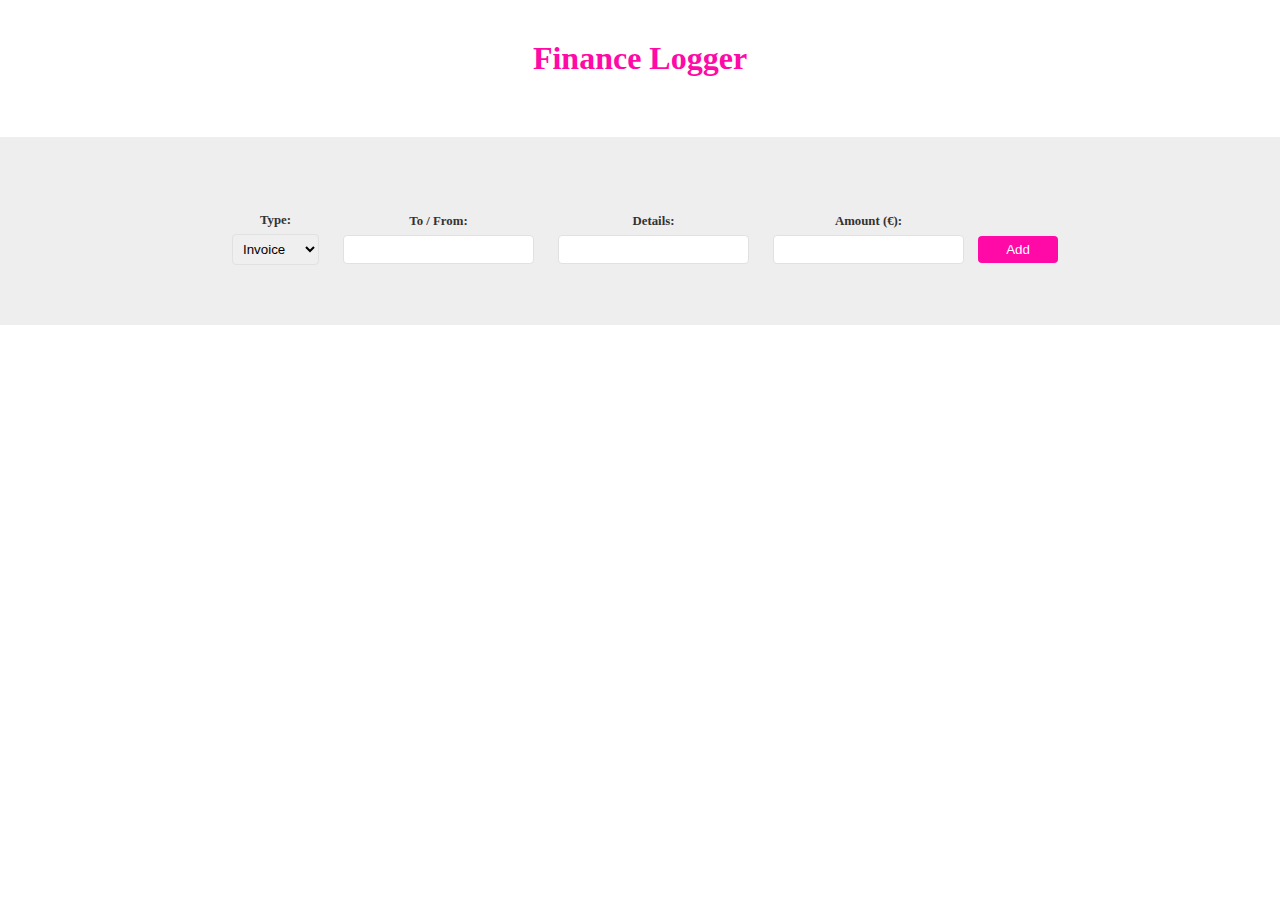
<file: public/index.html>
<!DOCTYPE html>
<html lang="en">

<head>
  <meta charset="UTF-8">
  <meta name="viewport" content="width=device-width, initial-scale=1.0">
  <link rel="stylesheet" href="style.css">
  <script defer src="main.js"></script>
  <title>Finance Logger App</title>
</head>

<body>
  <h1>Finance Logger</h1>

  <section class="wrapper">
    <!-- output list -->
    <ul class="item-list"></ul>
  </section>

  <section class="input-form">
    <form class="new-item-form">
      <div class="field">
        <label>Type:</label>
        <select id="type">
          <option value="invoice">Invoice</option>
          <option value="payment">Payment</option>
        </select>
      </div>
      <div class="field">
        <label>To / From:</label>
        <input type="text" id="tofrom">
      </div>
      <div class="field">
        <label>Details:</label>
        <input type="text" id="details">
      </div>
      <div class="field">
        <label>Amount (€):</label>
        <input type="number" id="amount">
      </div>
      <button>Add</button>
    </form>
  </section>

</body>

</html>
</file>
<file: public/style.css>
body {
	margin: 0;
	font-family: Roboto;
}

.wrapper {
	max-width: 960px;
	margin: 0 auto;
}

h1 {
	margin: 40px auto;
	color: #ff0aa7;
	text-align: center;
}

ul {
	padding: 0;
	list-style-type: none;
}

li {
	padding: 6px 10px;
	border: 1px solid #eee;
	margin: 10px auto;
}

li h4 {
	color: #ff0aa7;
	margin: 0;
	text-transform: capitalize;
}

li p {
	color: #333;
	margin: 8px 0 0;
}

.input-form {
	background: #eee;
	padding: 60px;
	margin-top: 60px;
}

form {
	max-width: 960px;
	margin: 0 auto;
	text-align: center;
}

label {
	display: block;
	font-weight: bold;
	font-size: 0.8em;
	color: #333;
	margin: 16px 0 6px;
}

input,
select {
	padding: 6px;
	border: 1px solid #e1e1e1;
	border-radius: 4px;
}

.field {
	display: inline-block;
	margin: 0 10px;
}

button {
	color: white;
	border: 0;
	background: #ff0aa7;
	padding: 6px;
	min-width: 80px;
	border-radius: 4px;
}
</file>
